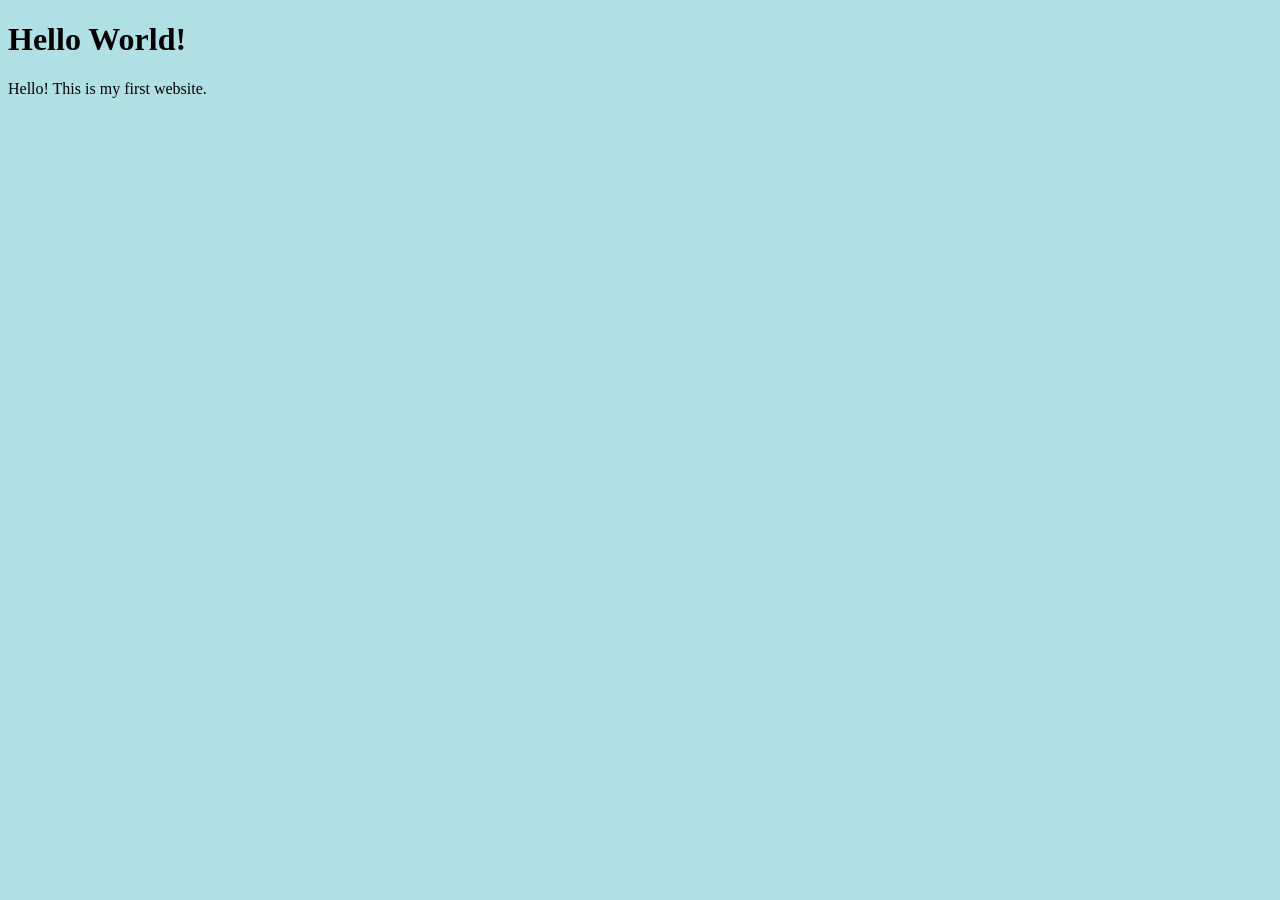
<file: 01_First HTML Website/index.html>
<!DOCTYPE html>
<html lang="en">

<head>
    <meta charset="UTF-8">
    <meta name="viewport" content="width=device-width, initial-scale=1.0">
    <title>Sahil's World</title>
    <link rel="stylesheet" href="style.css">
</head>

<body>
    <h1>Hello World!</h1>
    <p>Hello!
        This is my first website.</p>
    <script src="script.js"></script>
</body>

</html>
</file>
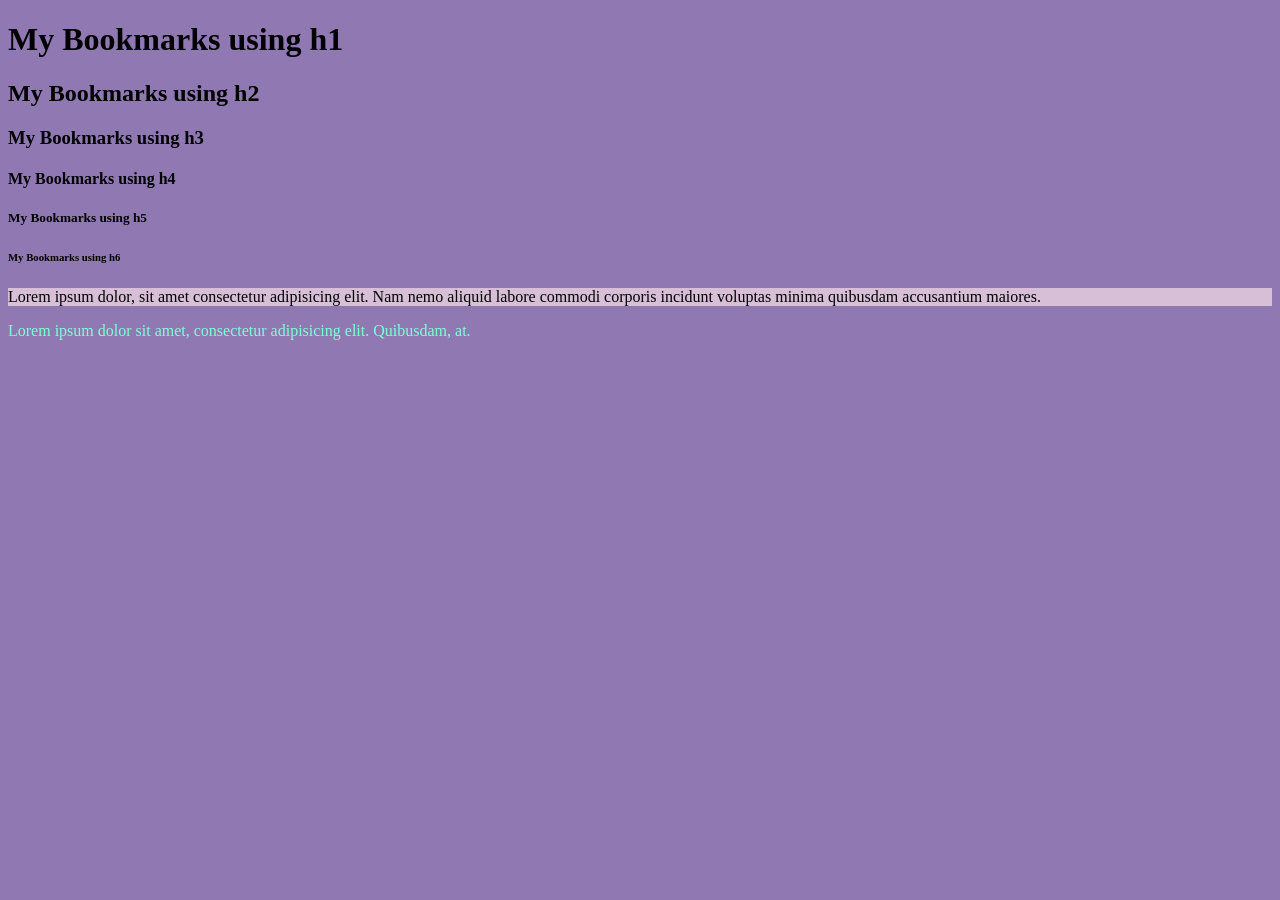
<file: 03_Heading paragraph and links/index.html>
<!DOCTYPE html>
<html lang="en">

<head>
    <meta charset="UTF-8">
    <meta name="viewport" content="width=device-width, initial-scale=1.0">
    <title>My Bookmarks - Sahil</title>
    <link rel="stylesheet" href="style.css">
</head>

<body>
    <h1>My Bookmarks using h1</h1>
    <h2>My Bookmarks using h2</h2>
    <h3>My Bookmarks using h3</h3>
    <h4>My Bookmarks using h4</h4>
    <h5>My Bookmarks using h5</h5>
    <h6>My Bookmarks using h6</h6>

    <p style="background-color: thistle;">Lorem ipsum dolor, sit amet consectetur adipisicing elit. Nam nemo aliquid labore commodi corporis incidunt voluptas minima quibusdam accusantium maiores.</p>
    
    <p style="color: aquamarine;">Lorem ipsum dolor sit amet, consectetur adipisicing elit. Quibusdam, at.</p>
</body>

</html>
</file>
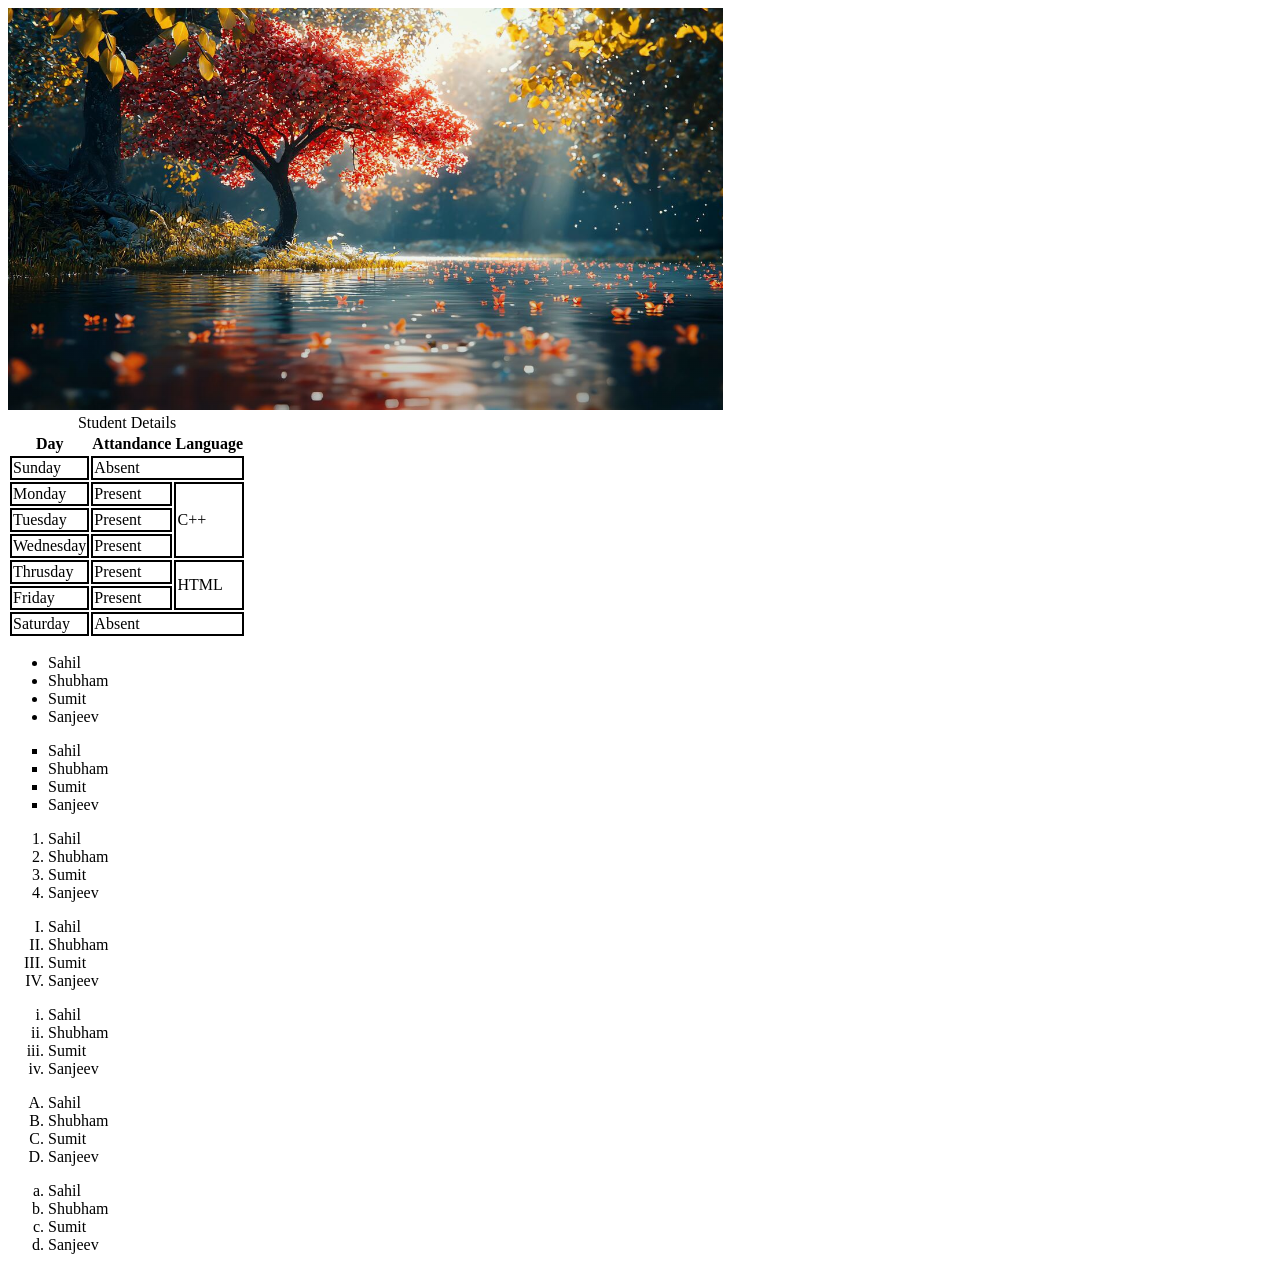
<file: 04_Image List and Tables/index.html>
<!DOCTYPE html>
<html lang="en">

<head>
    <meta charset="UTF-8">
    <meta name="viewport" content="width=device-width, initial-scale=1.0">
    <title>Document</title>
    <link rel="stylesheet" href="style.css">
</head>

<body>
    <img src="nature image.png" alt="Nature Image">
    <table>
        <caption>Student Details</caption>
        <thead>
            <!--header content-->
        </thead>

        <tbody>
            <tr>
                <th>Day</th>
                <th>Attandance</th>
                <th>Language</th>
            </tr>

            <tr>
                <td>Sunday</td>
                <td colspan="2">Absent</td>
            </tr>

            <tr>
                <td>Monday</td>
                <td>Present</td>
                <td rowspan="3">C++</td>
            </tr>

            <tr>
                <td>Tuesday</td>
                <td>Present</td>
            </tr>

            <tr>
                <td>Wednesday</td>
                <td>Present</td>
            </tr>

            <tr>
                <td>Thrusday</td>
                <td>Present</td>
                <td rowspan="2">HTML</td>
            </tr>

            <tr>
                <td>Friday</td>
                <td>Present</td>
            </tr>

            <tr>
                <td>Saturday</td>
                <td colspan="2">Absent</td>
            </tr>
        </tbody>

        <tfoot>
            <!--footer content-->
        </tfoot>
    </table>

    <ul>
        <li>Sahil</li>
        <li>Shubham</li>
        <li>Sumit</li>
        <li>Sanjeev</li>
    </ul>
    <ul type="square">
        <li>Sahil</li>
        <li>Shubham</li>
        <li>Sumit</li>
        <li>Sanjeev</li>
    </ul>

    <ol>
        <li>Sahil</li>
        <li>Shubham</li>
        <li>Sumit</li>
        <li>Sanjeev</li>
    </ol>
    <ol type="I">
        <li>Sahil</li>
        <li>Shubham</li>
        <li>Sumit</li>
        <li>Sanjeev</li>
    </ol>
    <ol type="i">
        <li>Sahil</li>
        <li>Shubham</li>
        <li>Sumit</li>
        <li>Sanjeev</li>
    </ol>
    <ol type="A">
        <li>Sahil</li>
        <li>Shubham</li>
        <li>Sumit</li>
        <li>Sanjeev</li>
    </ol>
    <ol type="a">
        <li>Sahil</li>
        <li>Shubham</li>
        <li>Sumit</li>
        <li>Sanjeev</li>
    </ol>

</body>

</html>
</file>
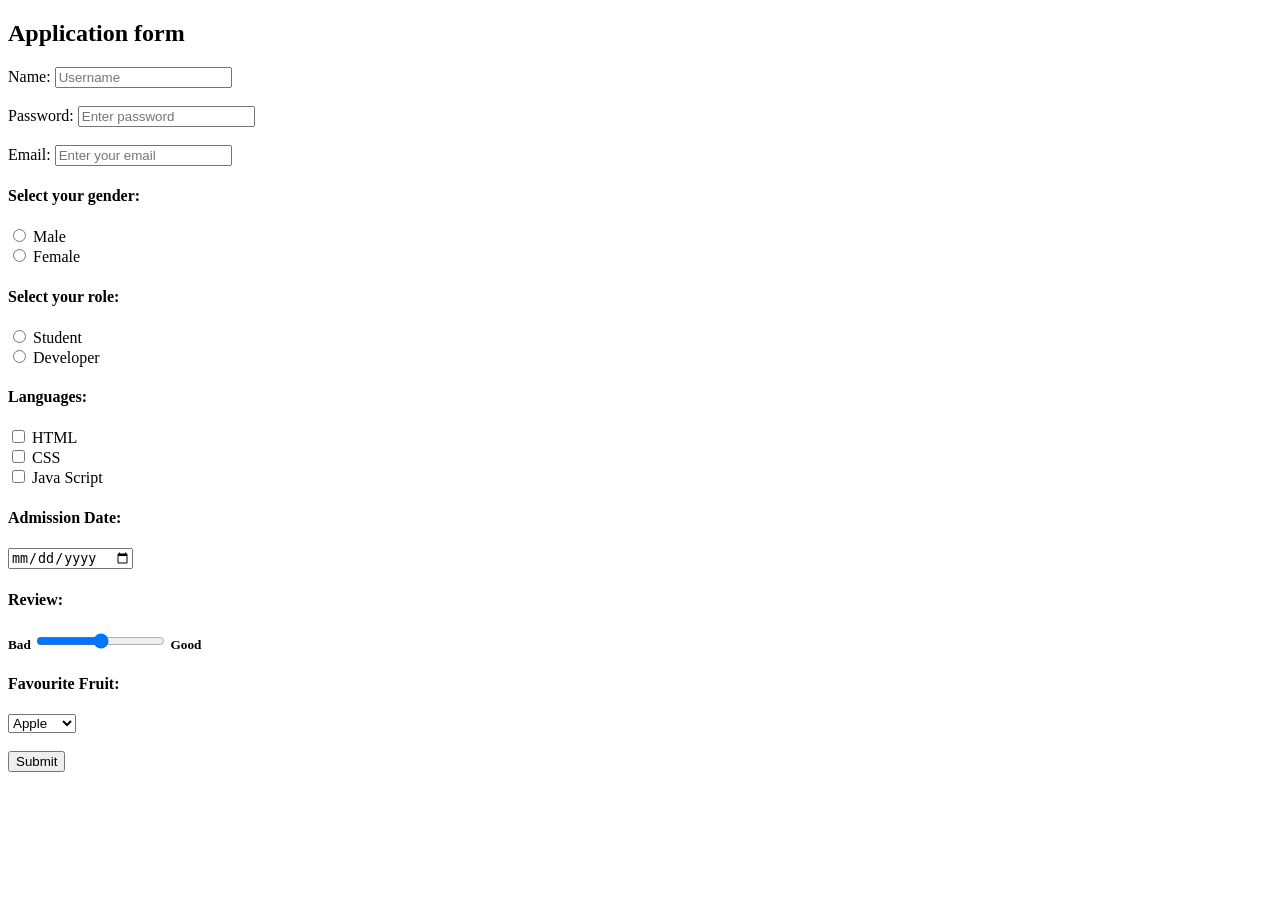
<file: 05_ Forms and input tags in HTML/index.html>
<!DOCTYPE html>
<html lang="en">

<head>
    <meta charset="UTF-8">
    <meta name="viewport" content="width=device-width, initial-scale=1.0">
    <title>Forms</title>
</head>

<body>
    <h2>Application form</h2>
    <form action="/submit" method="post">

        <label for="username">Name:</label>
        <input type="text" id="username" name="username" placeholder="Username" required><br><br>

        <label for="password">Password:</label>
        <input type="password" id="password" name="password" placeholder="Enter password" required><br><br>

        <label for="email">Email:</label>
        <input type="email" id="email" name="email" placeholder="Enter your email" required>

        <h4>Select your gender:</h4>
        <input type="radio" id="male" name="gender" value="male">
        <label for="male">Male</label><br>

        <input type="radio" id="female" name="gender" value="female">
        <label for="female">Female</label>

        <h4>Select your role:</h4>
        <input type="radio" id="student" name="role" value="student">
        <label for="student">Student</label><br>

        <input type="radio" id="developer" name="role" value="developer">
        <label for="developer">Developer</label><br>

        <h4>Languages:</h4>
        <input type="checkbox" id="html" name="language" value="yes">
        <label for="html">HTML</label><br>

        <input type="checkbox" id="css" name="language" value="yes">
        <label for="css">CSS</label><br>

        <input type="checkbox" id="javascript" name="language" value="yes">
        <label for="javascript">Java Script</label><br>

        <h4>Admission Date:</h4>
        <input type="date" id="admission" name="admission">

        <h4>Review:</h4>
        <h5>Bad <input type="range" name="range"> Good</h5>

        <h4>Favourite Fruit:</h4>
        <select name="Fruits">
            <option value="apple">Apple</option>
            <option value="banana">Banana</option>
            <option value="mango">Mango</option>
        </select><br><br>

        <button type="submit">Submit</button>
    </form>
</body>

</html>
</file>
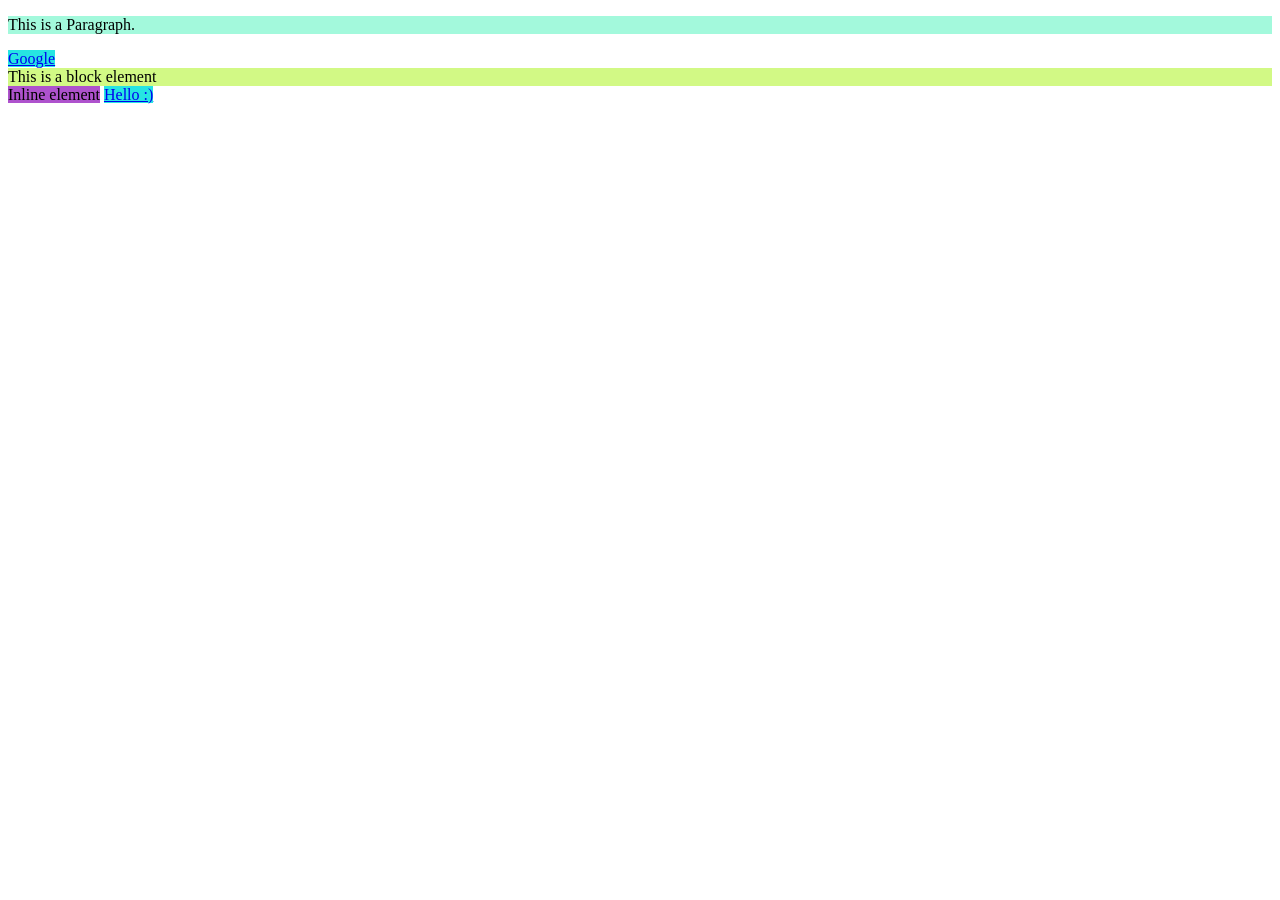
<file: 06_ Inline & Block Elements in HTML/index.html>
<!DOCTYPE html>
<html lang="en">

<head>
    <meta charset="UTF-8">
    <meta name="viewport" content="width=device-width, initial-scale=1.0">
    <title>Inline and Block Elements - HTML</title>
    <link rel="stylesheet" href="style.css">
</head>

<body>
    <p>This is a Paragraph.</p>
    <a href="https://google.com">Google</a>
    <div>This is a block element</div>
    <span>Inline element</span> 
    <a href=" ">Hello :)</a>

</body>

</html>
</file>
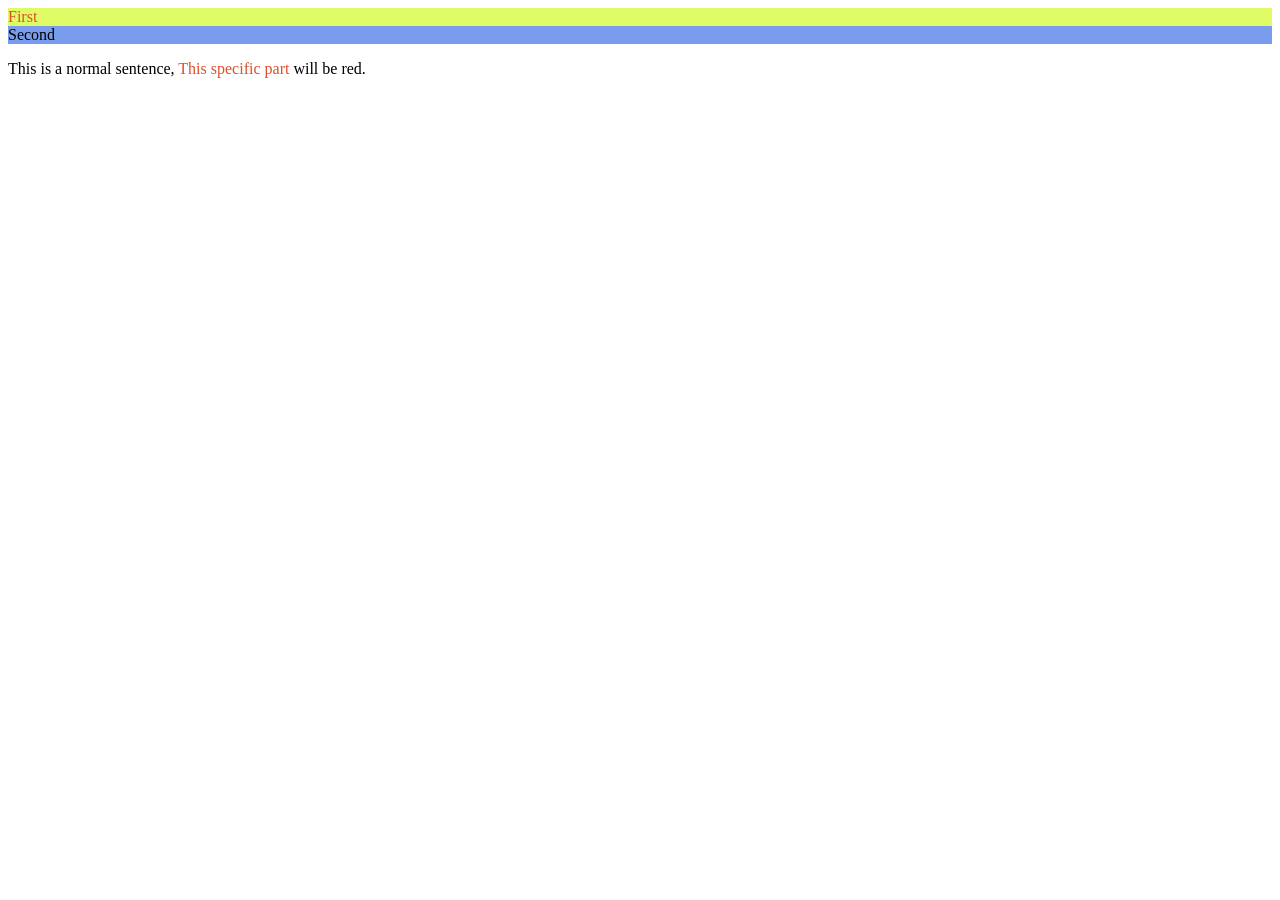
<file: 07_ Id & Classes in HTML/index.html>
<!DOCTYPE html>
<html lang="en">
<head>
    <meta charset="UTF-8">
    <meta name="viewport" content="width=device-width, initial-scale=1.0">
    <title>ID and Classes in HTML</title>
    <link rel="stylesheet" href="style.css">
</head>
<body>
    <div id="firstdev" class="red bg-yellow">First</div>
    <div id="seconddev">Second</div>
    <p>This is a normal sentence, <span class="red">This specific part</span> will be red.</p>
</body>
</html>
</file>
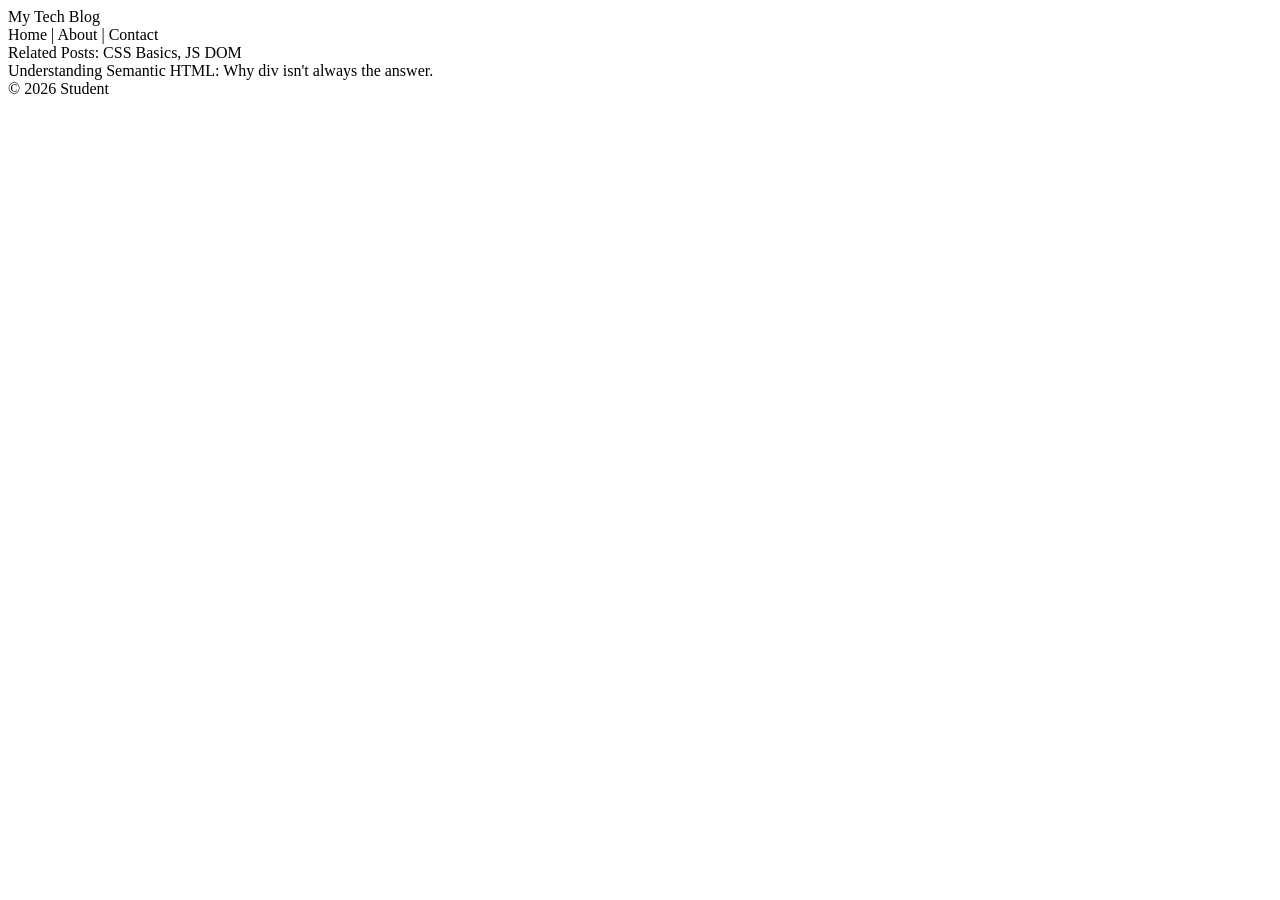
<file: 09_Semantic Tags in HTML/index.html>
<!DOCTYPE html>
<html lang="en">

<head>
    <meta charset="UTF-8">
    <meta name="viewport" content="width=device-width, initial-scale=1.0">
    <title>Understanding Semantic HTML</title>
</head>


<body>

    <header>
        My Tech Blog
    </header>

    <nav>Home | About | Contact</nav>

    <aside>Related Posts: CSS Basics, JS DOM</aside>

    <main>
        <article>
            Understanding Semantic HTML: Why div isn't always the answer.
        </article>

    </main>

    <footer>© 2026 Student</footer>

</body>

</html>
</file>
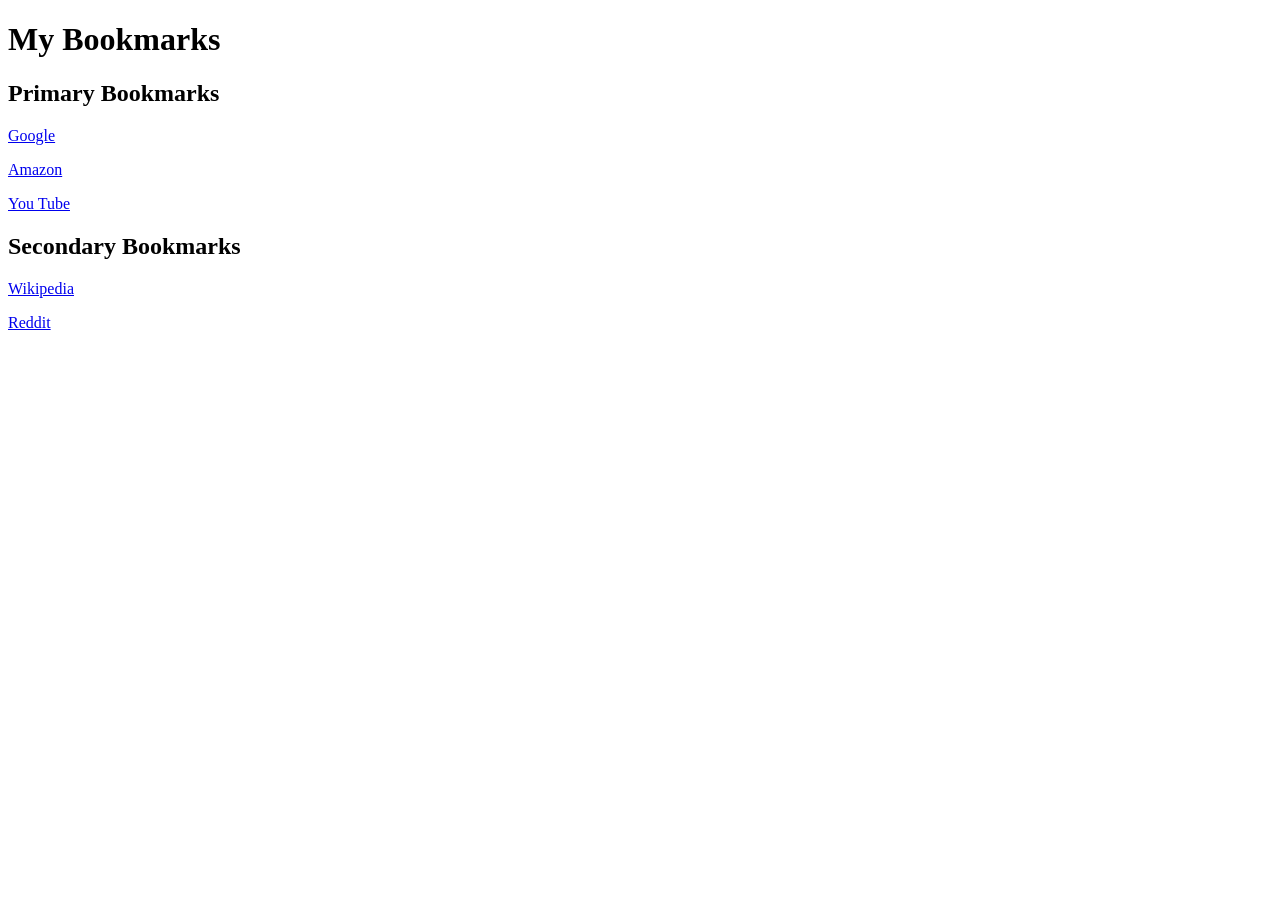
<file: 03_Heading paragraph and links/Bookmark_mannager.html>
<!DOCTYPE html>
<html lang="en">

<head>
    <meta charset="UTF-8">
    <meta name="viewport" content="width=device-width, initial-scale=1.0">
    <title>Bookmark Manager - Sahil</title>

</head>

<body>
    <h1>My Bookmarks</h1>

    <h2>Primary Bookmarks</h2>
    <p><a target="_blank" href="https://www.google.com">Google</a></p>
    <p><a target="_blank" href="https://www.amazon.com">Amazon</a></p>
    <p><a target="_blank" href="https://www.youtube.com">You Tube</a></p>

    <h2>Secondary Bookmarks</h2>
    <p><a target="_blank" href="https://www.wikipedia.com">Wikipedia</a></p>
    <p><a target="_blank" href="https://www.reddit.com">Reddit</a></p>

</body>

</html>
</file>
<file: 01_First HTML Website/style.css>
body{
    background-color: powderblue;
}
</file>
<file: 03_Heading paragraph and links/style.css>
body{
    background-color: rgb(144, 120, 179);
}
</file>
<file: 04_Image List and Tables/style.css>
td{
    border: 2px solid black;
}

img{
    max-width: 100%;
    height: auto;

}
</file>
<file: 06_ Inline & Block Elements in HTML/style.css>
p{
    background-color: rgb(163, 249, 220);
}
a{
    background-color: rgb(38, 229, 226);
}
div{
    background-color: rgb(210, 249, 133);
}
span{
    background-color: rgb(174, 82, 205);
}
</file>
<file: 07_ Id & Classes in HTML/style.css>
.red {
    color: rgb(221, 79, 43);
}

.bg-yellow {
    background-color: rgb(223, 251, 102);
}

#seconddev {
    background-color: rgb(121, 157, 236);
}
</file>
